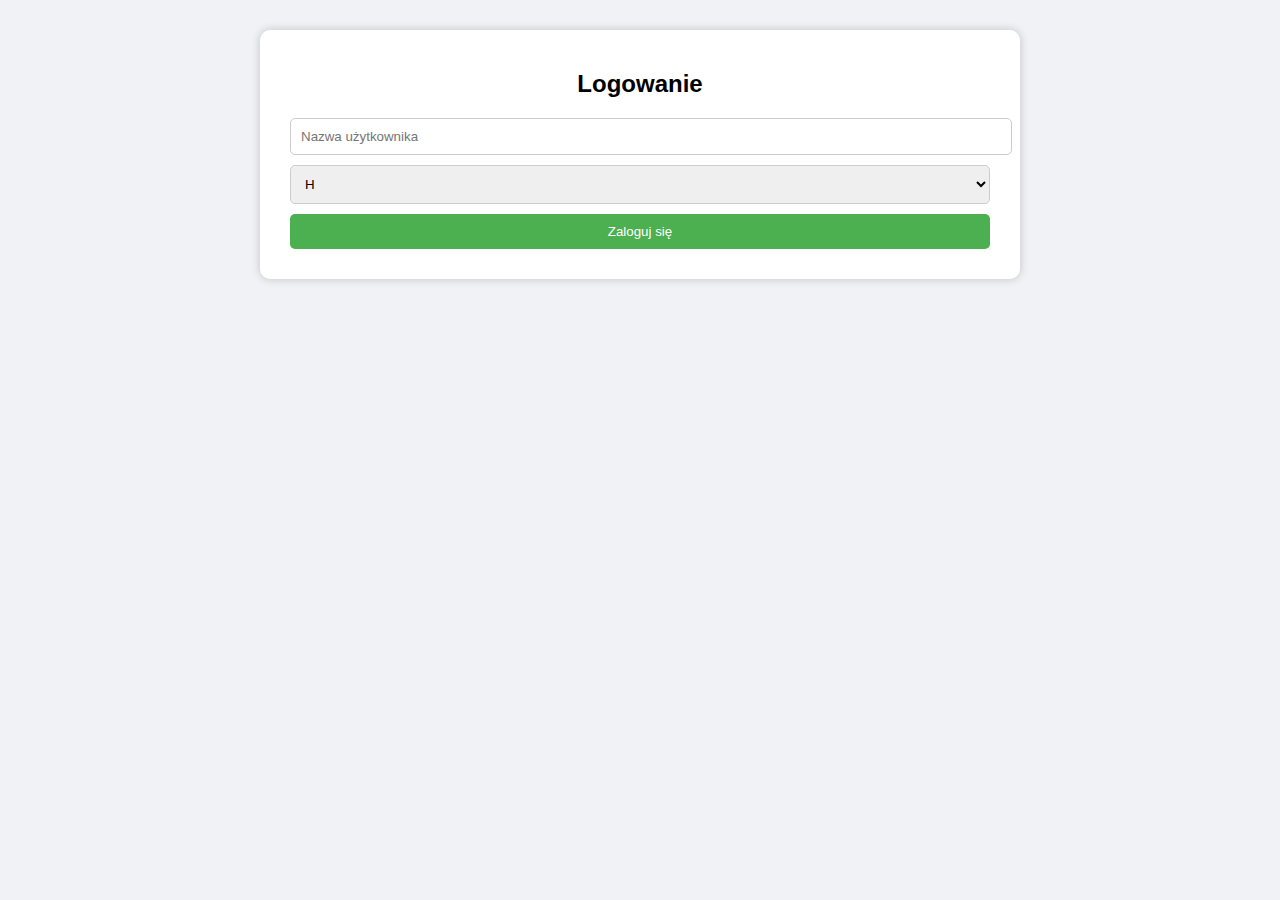
<file: index.html>
<!DOCTYPE html>
<html lang="pl">
<head>
    <meta charset="UTF-8">
    <meta name="viewport" content="width=device-width, initial-scale=1.0">
    <title>Forum Crafted - Logowanie</title>
    <link rel="stylesheet" href="css/style.css">
</head>
<body>
    <div class="login-container">
        <h2>Logowanie</h2>
        <form id="loginForm">
            <input type="text" id="username" placeholder="Nazwa użytkownika" required>
            <select id="rank">
                <option value="H">H</option>
                <option value="KM">KM</option>
                <option value="M">M</option>
                <option value="J@">J@</option>
                <option value="A">A</option>
                <option value="H@">H@</option>
                <option value="Współwłaściciel">Współwłaściciel</option>
                <option value="W">W</option>
            </select>
            <button type="submit">Zaloguj się</button>
        </form>
    </div>
    <script src="js/login.js"></script>
</body>
</html>
</file>
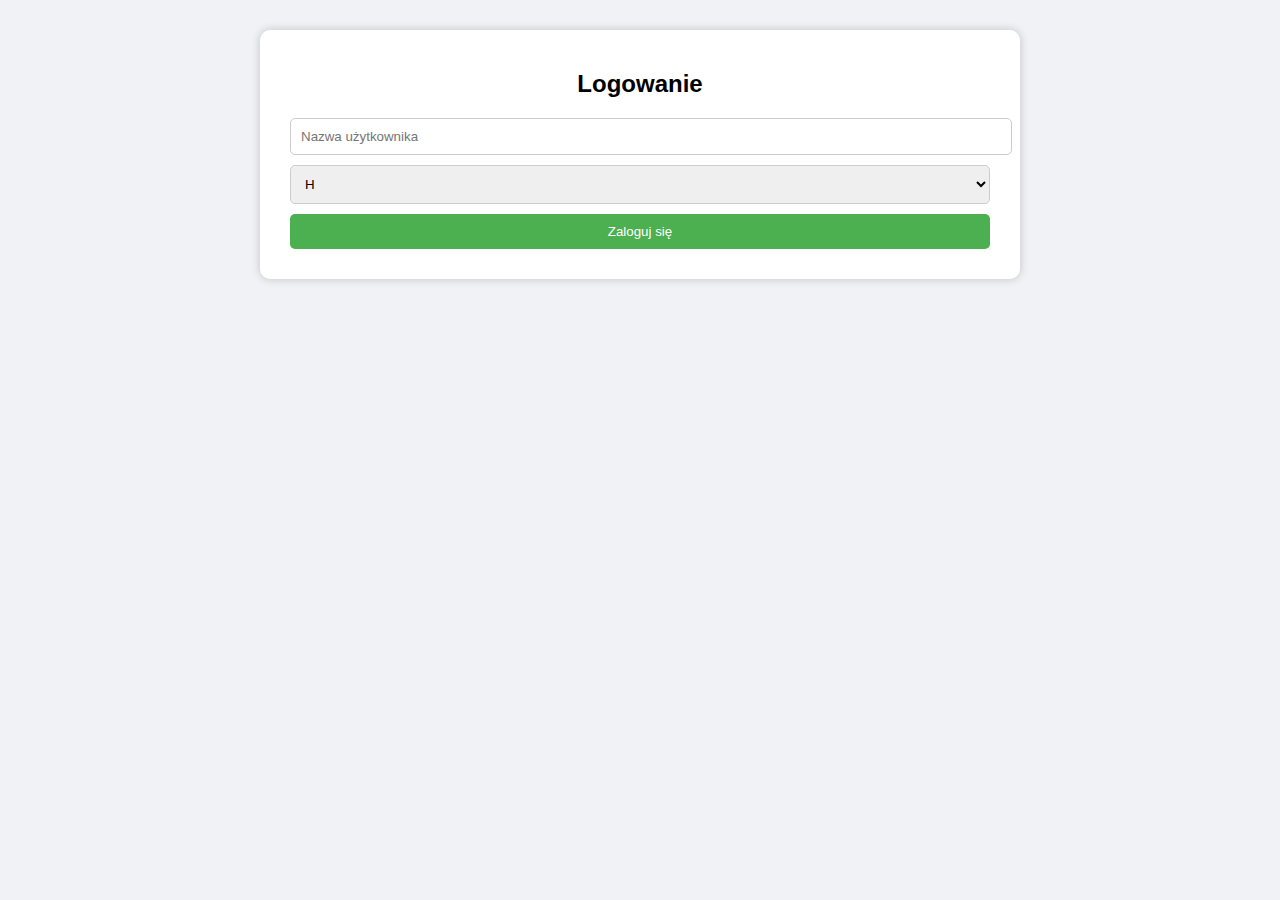
<file: home.html>
<!DOCTYPE html>
<html lang="pl">
<head>
    <meta charset="UTF-8">
    <meta name="viewport" content="width=device-width, initial-scale=1.0">
    <title>Forum Crafted - Działy</title>
    <link rel="stylesheet" href="css/style.css">
</head>
<body>
    <div class="forum-container">
        <h2>Witaj na forum!</h2>
        <p id="welcome"></p>
        <div id="sections"></div>
        <button id="logoutBtn">Wyloguj</button>
    </div>
    <script src="js/forum.js"></script>
</body>
</html>
</file>
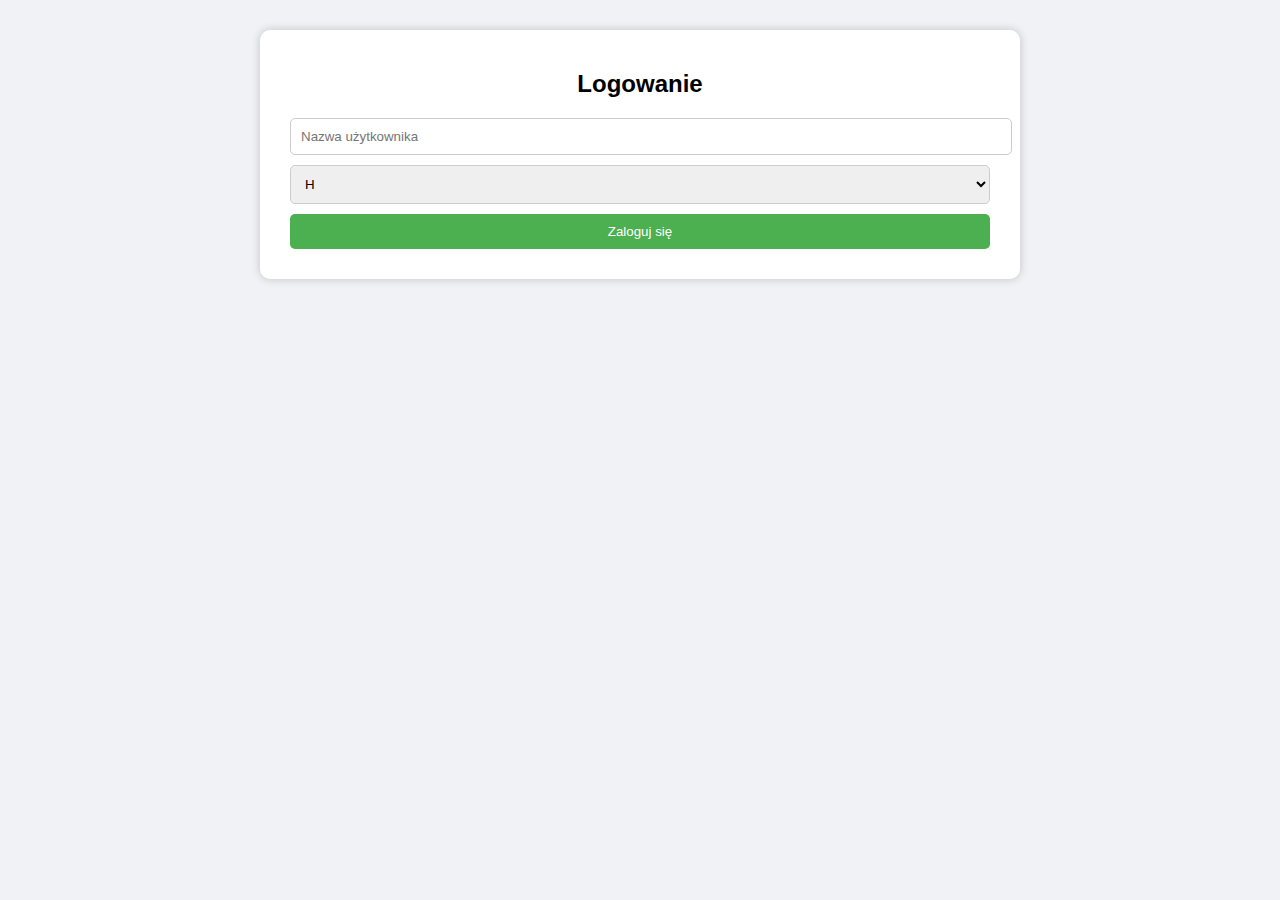
<file: profile.html>
<!DOCTYPE html>
<html lang="pl">
<head>
    <meta charset="UTF-8">
    <meta name="viewport" content="width=device-width, initial-scale=1.0">
    <title>Profil użytkownika</title>
    <link rel="stylesheet" href="css/style.css">
</head>
<body>
    <div class="forum-container">
        <h2>Profil użytkownika</h2>
        <div id="profileCard">
            <!-- Tutaj pojawi się profil -->
        </div>
        <button id="logoutBtn">Wyloguj</button>
        <a href="home.html"><button>Wróć do forum</button></a>
    </div>

    <script>
        const user = JSON.parse(localStorage.getItem('forumUser'));
        if(!user) {
            window.location.href = 'index.html';
        }

        const profileCard = document.getElementById('profileCard');
        profileCard.innerHTML = `
            <p><strong class="${user.rank.toLowerCase().replace(' ', '-')}">
                ${user.rank} ${user.name}
            </strong></p>
            <img src="assets/icons/default-avatar.png" alt="Avatar" style="width:100px; height:100px; border-radius:50%;">
            <p>Posty: <span id="postCount"></span></p>
        `;

        const posts = JSON.parse(localStorage.getItem('forumPosts')) || [];
        const userPosts = posts.filter(p => p.user === user.name);
        document.getElementById('postCount').textContent = userPosts.length;

        document.getElementById('logoutBtn').addEventListener('click', () => {
            localStorage.removeItem('forumUser');
            window.location.href = 'index.html';
        });
    </script>
</body>
</html>
</file>
<file: css/style.css>
body {
    font-family: Arial, sans-serif;
    background-color: #f0f2f5;
    margin: 0;
    padding: 0;
}

.login-container, .forum-container {
    max-width: 700px;
    margin: 30px auto;
    background: white;
    padding: 20px 30px;
    border-radius: 10px;
    box-shadow: 0 0 10px rgba(0,0,0,0.2);
}

h2 { text-align: center; }

input, textarea, select, button {
    width: 100%;
    padding: 10px;
    margin-bottom: 10px;
    border-radius: 5px;
    border: 1px solid #ccc;
}

textarea { resize: vertical; height: 80px; }

button {
    background-color: #4CAF50;
    color: white;
    border: none;
    cursor: pointer;
}

button:hover { background-color: #45a049; }

.post {
    background-color: #e7f3fe;
    padding: 10px;
    border-radius: 5px;
    margin-bottom: 10px;
}

/* Kolory rang */
.h { color: darkred; font-weight: bold; }
.km { color: purple; font-weight: bold; }
.m { color: blue; font-weight: bold; }
.j@ { color: teal; font-weight: bold; }
.a { color: orange; font-weight: bold; }
.h@ { color: darkgreen; font-weight: bold; }
.współwłaściciel { color: gold; font-weight: bold; }
.w { color: gray; font-weight: bold; }
</file>
